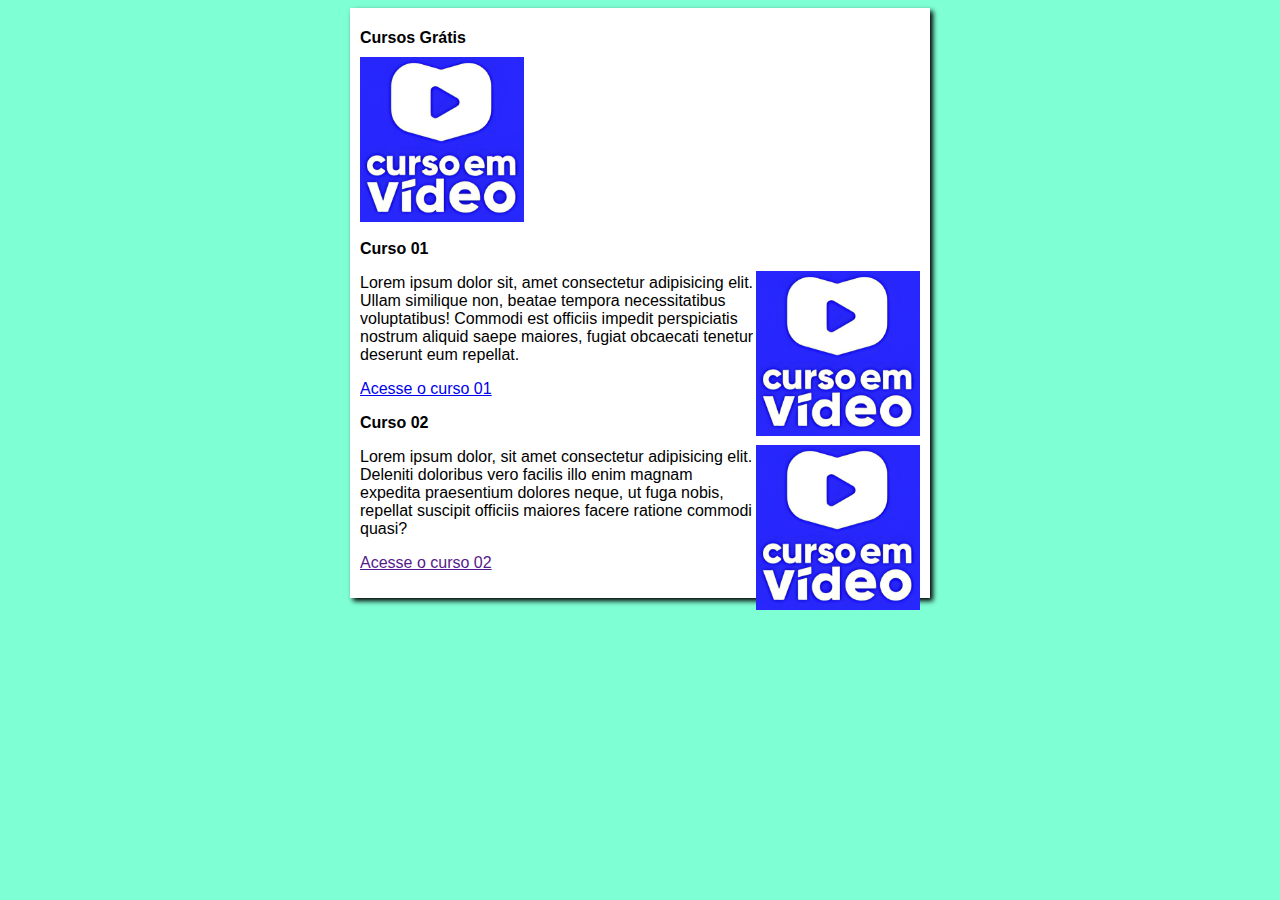
<file: Site Inicial/index.html>
<!DOCTYPE html>
<html lang="pt-br">
<head>
	<meta charset="UTF-8">
	<meta name="viewport" content="width=device-width, initial-scale=1.0">
	<title>Projeto Site Teste</title>
	<link rel="stylesheet" href="estilos/style.css">
</head>
<body>
	<main>
		<header>
			<h1>Cursos Grátis</h1>
			<img src="imagens/CrusoEmVideoLogo.png" alt="Curso em Video">
		</header>
		<article>
			<h2>Curso 01</h2>
			<img class="lado" src="imagens/CrusoEmVideoLogo.png" alt="Curso 01">
			<p>Lorem ipsum dolor sit, amet consectetur adipisicing elit. Ullam similique non, beatae tempora necessitatibus voluptatibus! 
				Commodi est officiis impedit perspiciatis nostrum aliquid saepe maiores, fugiat obcaecati tenetur deserunt eum repellat.</p>
			<p><a href="Curso01.html">Acesse o curso 01</a></p>
		</article>
		<article>
		  <h2>Curso 02</h2>
			<img class="lado" src="imagens/CrusoEmVideoLogo.png" alt="Curso 02">
		  <p>Lorem ipsum dolor, sit amet consectetur adipisicing elit. Deleniti doloribus vero facilis illo enim magnam expedita praesentium
				 dolores neque, ut fuga nobis, repellat suscipit officiis maiores facere ratione commodi quasi?</p>
			<p><a href="">Acesse o curso 02</a></p>
		</article>
	</main>
</body>
</html>
</file>
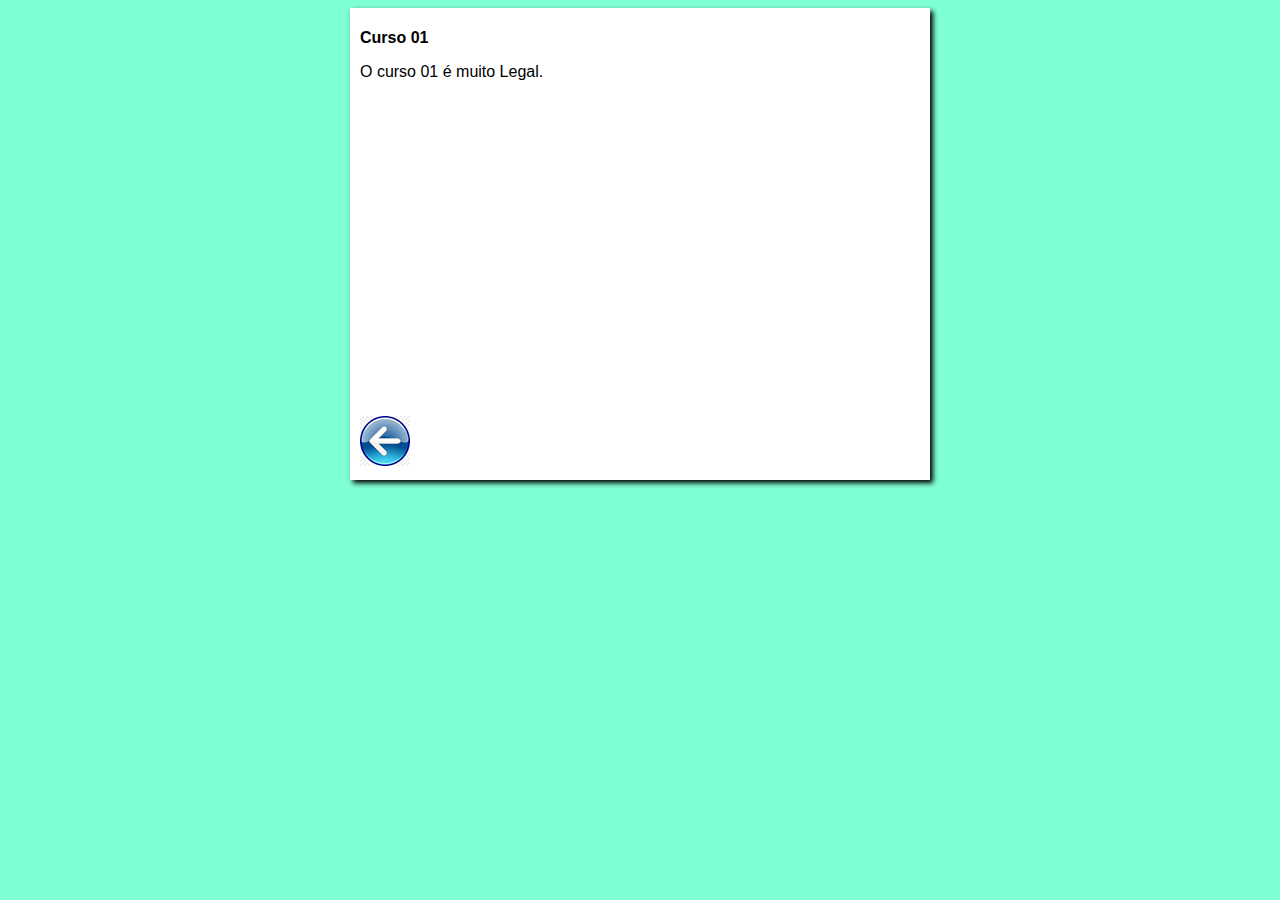
<file: Site Inicial/Curso01.html>
<!DOCTYPE html>
<html lang="pt-br">
<head>
	<meta charset="UTF-8">
	<meta name="viewport" content="width=device-width, initial-scale=1.0">
	<link rel="stylesheet" href="estilos/style.css">
</head>
<body>
	<main>
		<header>
			<h1>Curso 01</h1>
		</header>
		<article>
			<p>O curso 01 é muito Legal.</p>
			
			<iframe width="560" height="315" src="https://www.youtube.com/embed/aeBmia24CQQ?si=cp04Zwd2NWwl-VJc" title="YouTube video player" 
			frameborder="0" allow="accelerometer; autoplay; clipboard-write; encrypted-media; gyroscope; picture-in-picture; web-share" 
			referrerpolicy="strict-origin-when-cross-origin" allowfullscreen></iframe>
		
			<a href="index.html"><img src="imagens/voltar.png" alt="Voltar"></a>	

		</article>
	</main>
</body>
</html>
</file>
<file: Site Inicial/estilos/style.css>
*{
	font-family: Arial, Helvetica, sans-serif;
	font-size: 16px;
}

body {
	background-color: aquamarine;
}

main {
	background-color: white;
	width: 560px;
	height: max-content;
	margin: auto;
	padding: 10px;
	box-shadow: 3px 3px 5px black;
}

img.lado {
	float: right;
}
</file>
